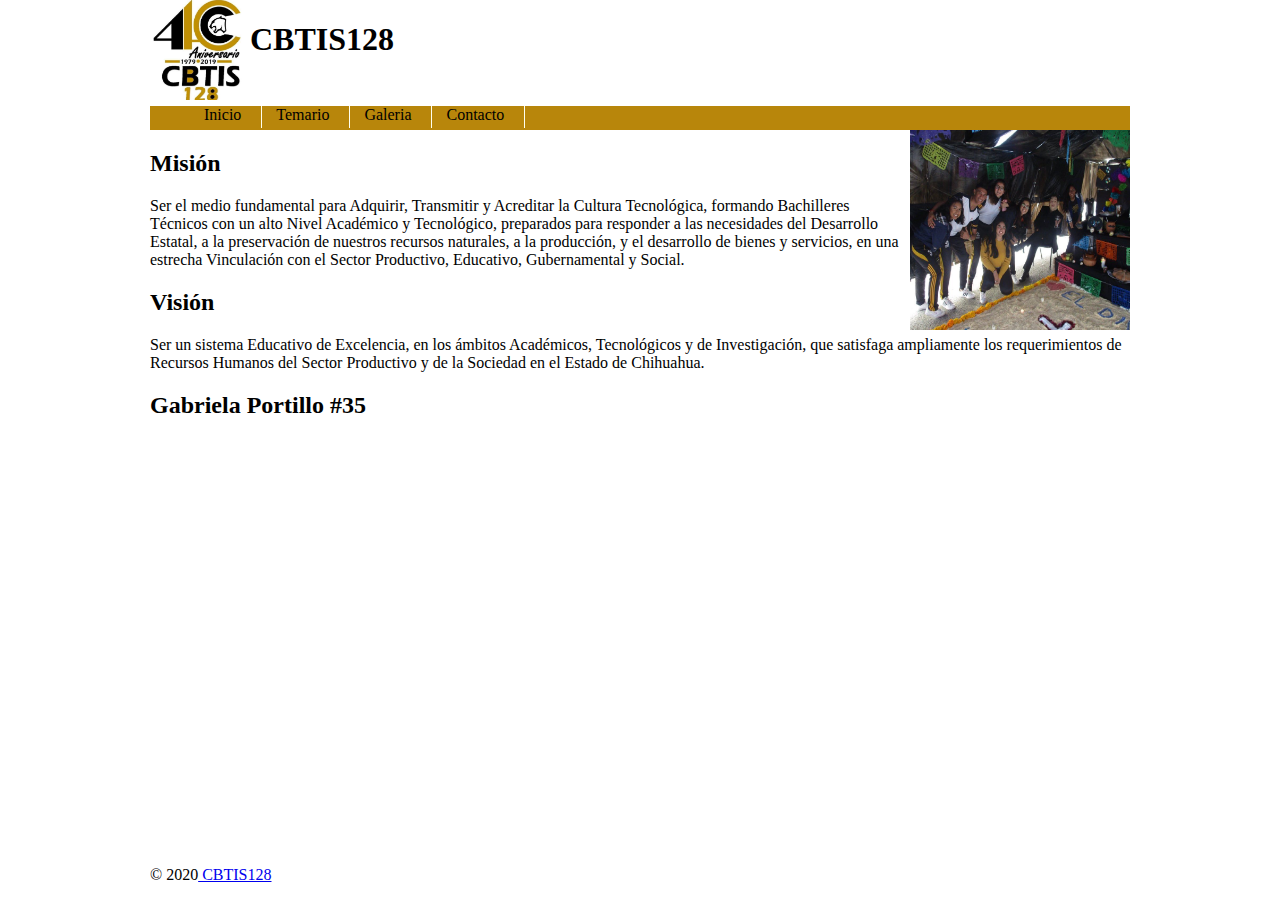
<file: index.html>
<!DOCTYPE html>
<html lang="en">
<head>
    <meta charset="UTF-8">
    <meta name="viewport" content="width=device-width, initial-scale=1.0">
    <title>35 Portillo Gabriela</title>
    <link rel= "stylesheet" href="style6.css">
</head>
<body>
    
    <header>
        <a id="logo-header" href="https://www.cbtis128.edu.mx/"><img src="imagenes/logo.jpg" width="100" height="100"></a>
        <h1 id="site-name">CBTIS128</h1>
    </header>
    <nav>
        <ul>
            <li><a href="index_35.html">Inicio</a></li>
            <li><a href="temario.html">Temario</a></li>
            <li><a href="galeria.html">Galeria</a></li>
            <li><a href="contacto.html">Contacto</a></li>
        </ul>
    </nav>
    <article>

    </article>

    <aside style="float:right; padding-left: 10px;">
        <div><a href="https://www.cbtis128.edu.mx/" target="_blank"><img src="imagenes/dia.jpg"
        width="220" height="200"></a></div>
    </aside>
    <h2>Misión</h2>
    <p>Ser el medio fundamental para Adquirir, Transmitir y Acreditar la Cultura Tecnológica, formando Bachilleres Técnicos con un alto Nivel Académico y Tecnológico, preparados 
        para responder a las necesidades del Desarrollo Estatal, a la preservación de nuestros recursos naturales, a la producción, y el desarrollo de bienes y servicios, en una estrecha Vinculación con el Sector Productivo, Educativo, Gubernamental y Social.</p>
    <h2>Visión</h2>
    <p> Ser un sistema Educativo de Excelencia, en los ámbitos Académicos, Tecnológicos y de Investigación, que satisfaga ampliamente los requerimientos de Recursos Humanos del 
        Sector Productivo y de la Sociedad en el Estado de Chihuahua.</p>
    <footer>

        <p>&#169; 2020<a href="https://www.cbtis128.edu.mx/"> CBTIS128</a></p>
    </footer>
    <h2>Gabriela Portillo #35</h2>
</body>
</html>
</file>
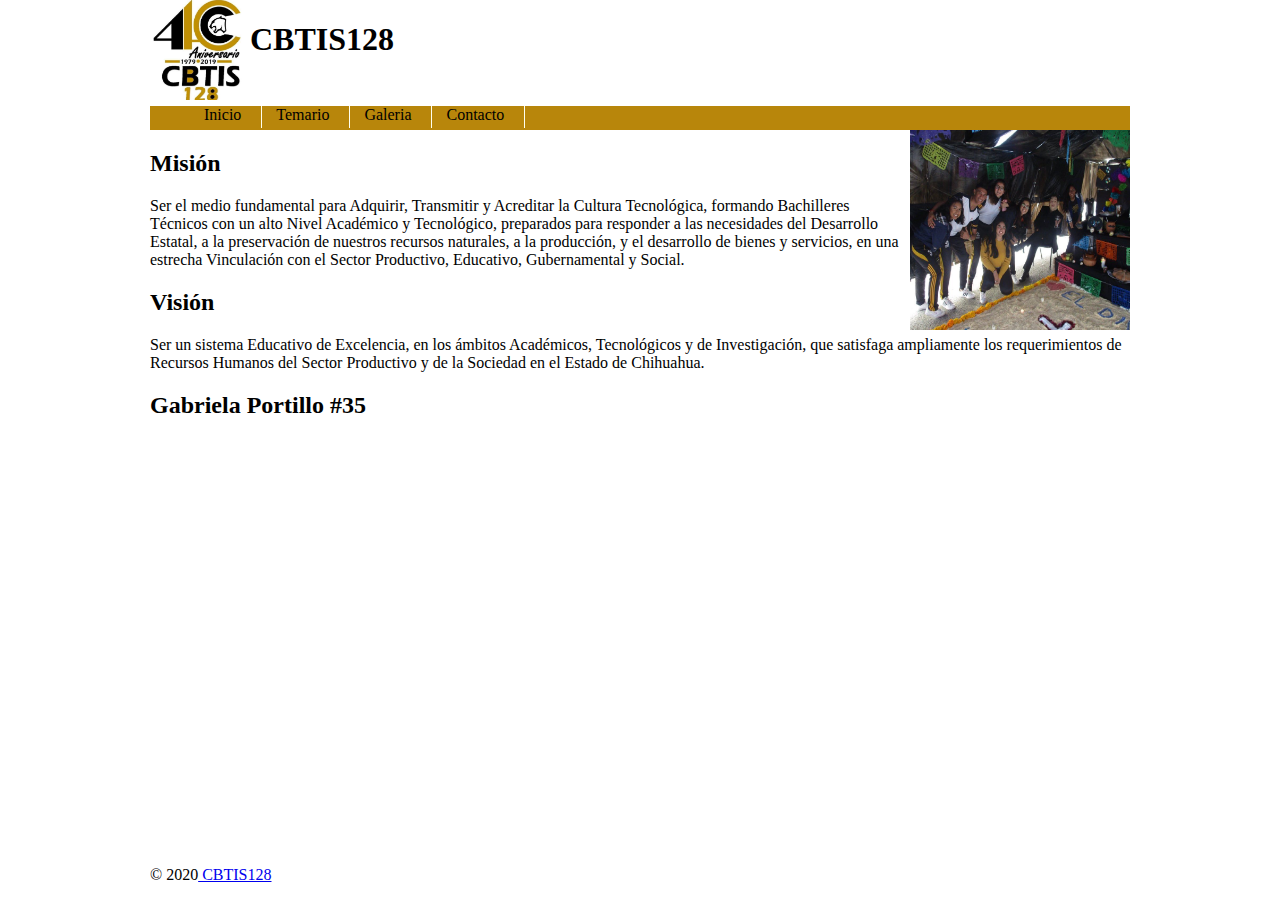
<file: index_35.html>
<!DOCTYPE html>
<html lang="en">
<head>
    <meta charset="UTF-8">
    <meta name="viewport" content="width=device-width, initial-scale=1.0">
    <title>35 Portillo Gabriela</title>
    <link rel= "stylesheet" href="style6.css">
</head>
<body>
    
    <header>
        <a id="logo-header" href="https://www.cbtis128.edu.mx/"><img src="imagenes/logo.jpg" width="100" height="100"></a>
        <h1 id="site-name">CBTIS128</h1>
    </header>
    <nav>
        <ul>
            <li><a href="index_35.html">Inicio</a></li>
            <li><a href="temario.html">Temario</a></li>
            <li><a href="galeria.html">Galeria</a></li>
            <li><a href="contacto.html">Contacto</a></li>
        </ul>
    </nav>
    <article>

    </article>

    <aside style="float:right; padding-left: 10px;">
        <div><a href="https://www.cbtis128.edu.mx/" target="_blank"><img src="imagenes/dia.jpg"
        width="220" height="200"></a></div>
    </aside>
    <h2>Misión</h2>
    <p>Ser el medio fundamental para Adquirir, Transmitir y Acreditar la Cultura Tecnológica, formando Bachilleres Técnicos con un alto Nivel Académico y Tecnológico, preparados 
        para responder a las necesidades del Desarrollo Estatal, a la preservación de nuestros recursos naturales, a la producción, y el desarrollo de bienes y servicios, en una estrecha Vinculación con el Sector Productivo, Educativo, Gubernamental y Social.</p>
    <h2>Visión</h2>
    <p> Ser un sistema Educativo de Excelencia, en los ámbitos Académicos, Tecnológicos y de Investigación, que satisfaga ampliamente los requerimientos de Recursos Humanos del 
        Sector Productivo y de la Sociedad en el Estado de Chihuahua.</p>
    <footer>

        <p>&#169; 2020<a href="https://www.cbtis128.edu.mx/"> CBTIS128</a></p>
    </footer>
    <h2>Gabriela Portillo #35</h2>
</body>
</html>
</file>
<file: style6.css>
body{
    width: 980px;
    margin: 0px auto;
    }
header{
    padding: 0 0 90px 0px;
    }
#logo-header{
    float: left;
    text-decoration: none;
    }
#site-name{
    display: block;
    float: left;
    }
nav{
    background-color: darkgoldenrod;
    padding-left: 4px;
    height: 24px;
    }
nav ul li{
    display: inline;
    padding: 0px 20px 5px 10px;
    border-right: 1px solid ivory ;
    }
nav ul li a{
    color: black;
    text-decoration: none;
    }
footer{
    position: absolute;
    bottom: 0;
    }
</file>
